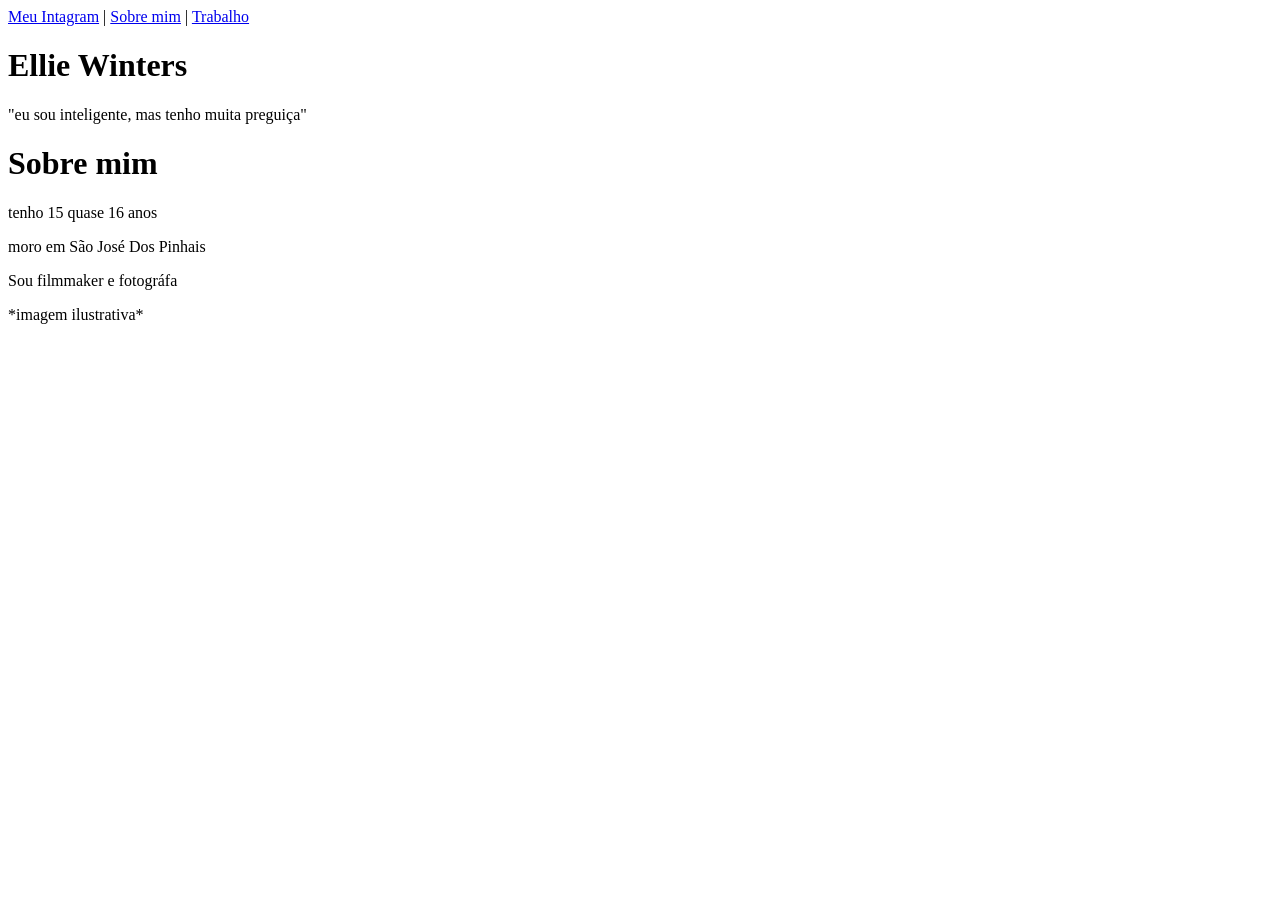
<file: index.html>
<!DOCTYPE html>
<html lang="Pt-br">
<head>
    <meta charset="UTF-8">
    <meta name="viewport" content="width=device-width, initial-scale=1.0">
    <title>Portifólio</title>
</head>
<body>
    <a href="#">Meu Intagram</a> | <a href="#">Sobre mim</a> | <a href="#">Trabalho</a>
    <h1> Ellie Winters</h1>
    <p>"eu sou inteligente, mas tenho muita preguiça"</p>
</body>
<head>
    <body>
        <h1>Sobre mim</h1>
        <p>tenho 15 quase 16 anos</p>
        <p>moro em São José Dos Pinhais</p>
        <p>Sou filmmaker e fotográfa</p>
        <p>*imagem ilustrativa*</p>
        
    </body>
</head>
</html>
</file>
